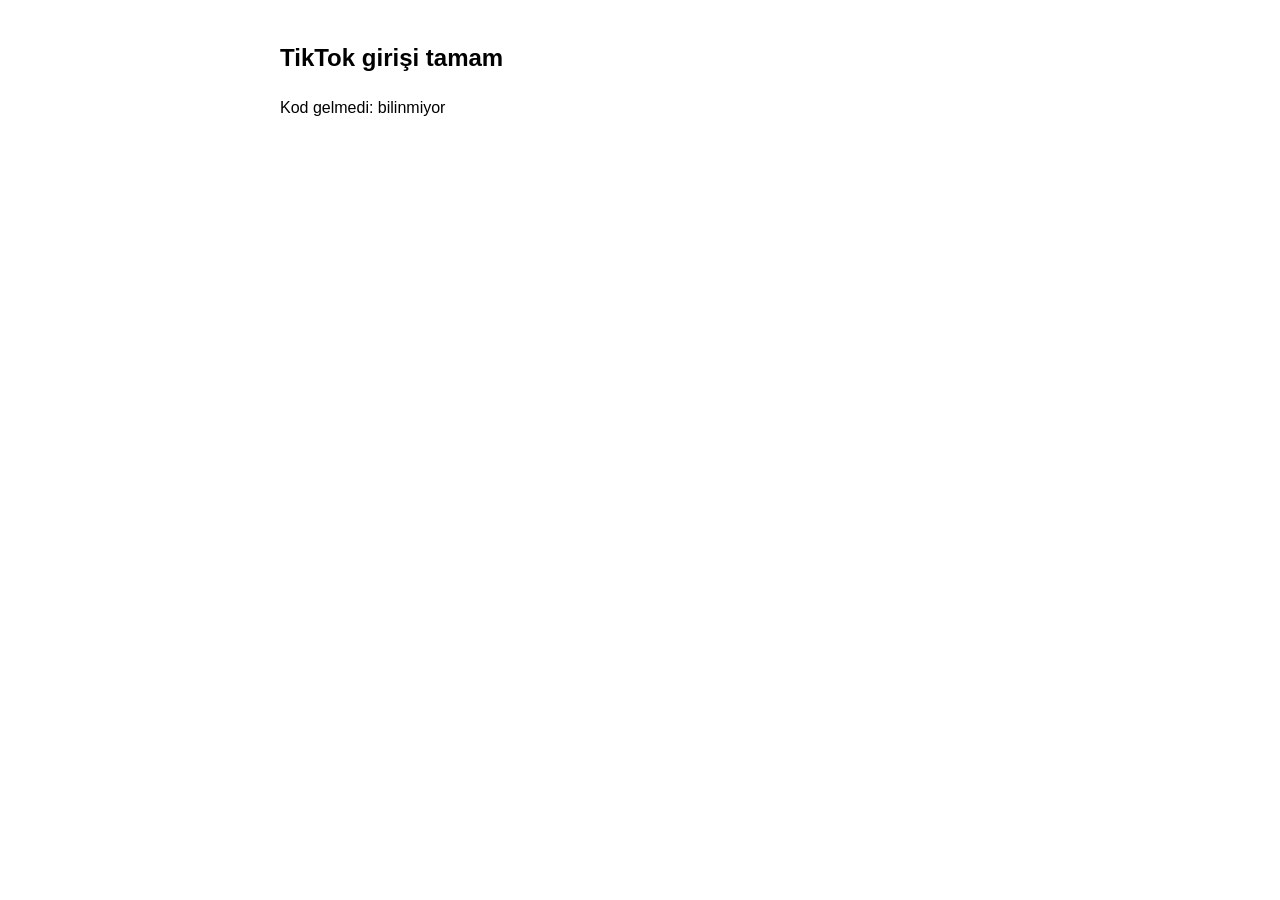
<file: tiktok/callback.html>
<!DOCTYPE html><html lang="tr"><meta charset="utf-8"><title>TikTok giriş</title>
<body style="font-family:sans-serif;max-width:720px;margin:40px auto;line-height:1.5">
<h2>TikTok girişi tamam</h2>
<p id="m">Bilgisayardaki araca aktarılıyor…</p>
<script>
var q = location.search;
var p = new URLSearchParams(q);
if (p.get("code")) {
  document.getElementById("m").textContent = "Aktarılıyor. Sayfa açılmazsa bu kodu Claude'a yapıştır: " + p.get("code");
  setTimeout(function(){ location.href = "http://localhost:8765/callback" + q; }, 800);
} else {
  document.getElementById("m").textContent = "Kod gelmedi: " + (p.get("error_description") || p.get("error") || "bilinmiyor");
}
</script>
</body></html>
</file>
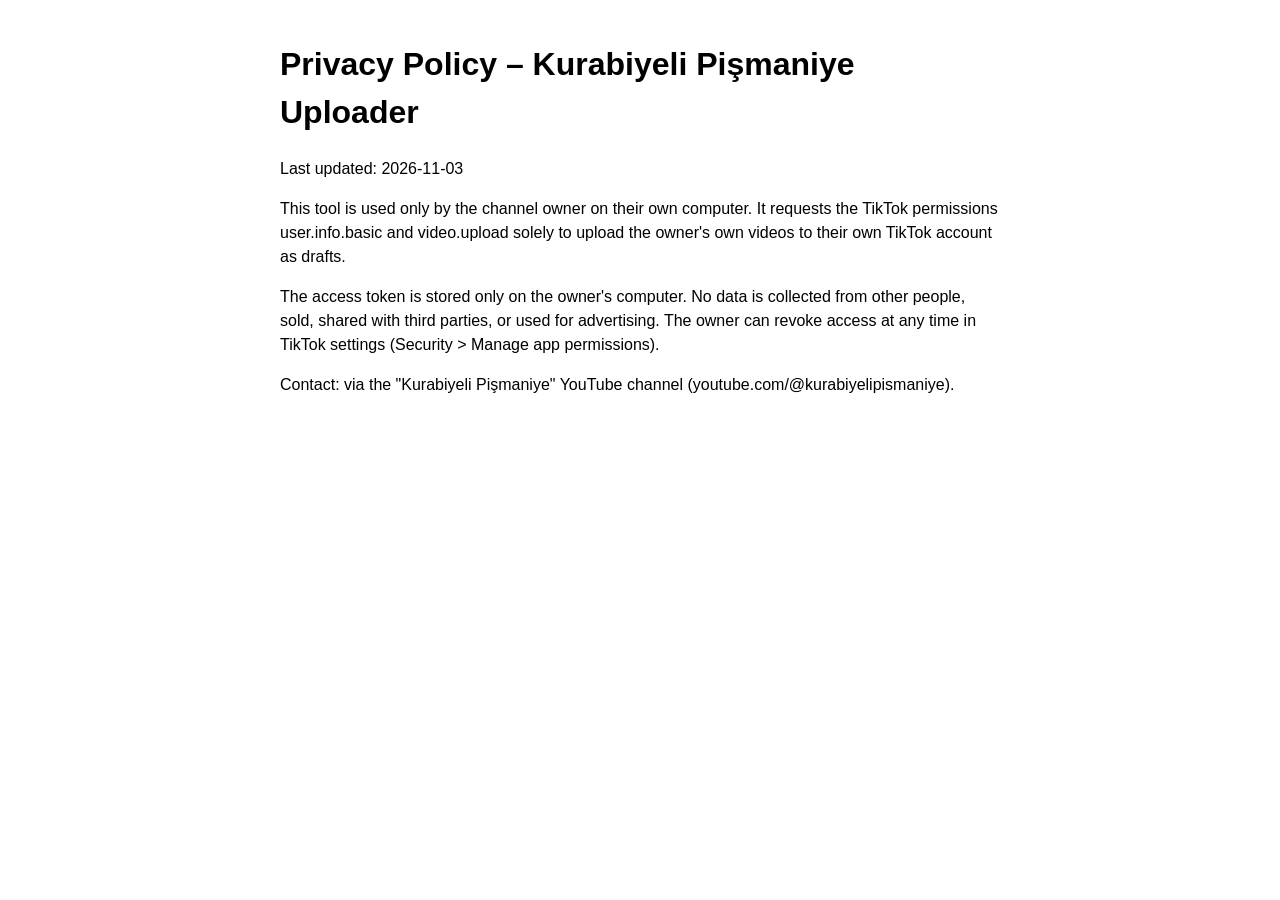
<file: tiktok/privacy.html>
<!DOCTYPE html><html lang="tr"><meta charset="utf-8"><title>Kurabiyeli Pişmaniye Uploader – Privacy Policy</title>
<body style="font-family:sans-serif;max-width:720px;margin:40px auto;line-height:1.5">
<h1>Privacy Policy – Kurabiyeli Pişmaniye Uploader</h1>
<p>Last updated: 2026-11-03</p>
<p>This tool is used only by the channel owner on their own computer. It requests the TikTok permissions user.info.basic and video.upload solely to upload the owner's own videos to their own TikTok account as drafts.</p>
<p>The access token is stored only on the owner's computer. No data is collected from other people, sold, shared with third parties, or used for advertising. The owner can revoke access at any time in TikTok settings (Security &gt; Manage app permissions).</p>
<p>Contact: via the "Kurabiyeli Pişmaniye" YouTube channel (youtube.com/@kurabiyelipismaniye).</p>
</body></html>
</file>
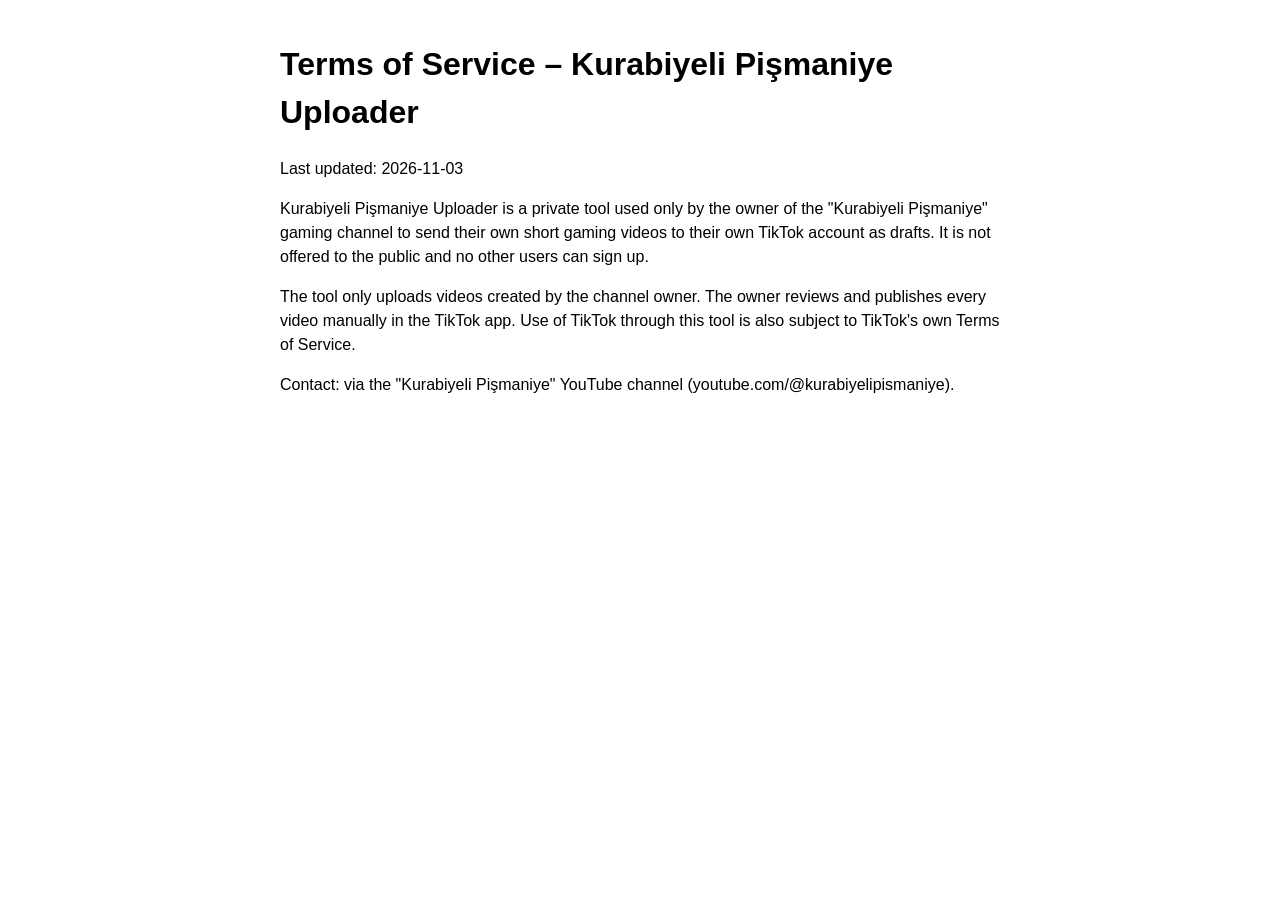
<file: tiktok/terms.html>
<!DOCTYPE html><html lang="tr"><meta charset="utf-8"><title>Kurabiyeli Pişmaniye Uploader – Terms of Service</title>
<body style="font-family:sans-serif;max-width:720px;margin:40px auto;line-height:1.5">
<h1>Terms of Service – Kurabiyeli Pişmaniye Uploader</h1>
<p>Last updated: 2026-11-03</p>
<p>Kurabiyeli Pişmaniye Uploader is a private tool used only by the owner of the "Kurabiyeli Pişmaniye" gaming channel to send their own short gaming videos to their own TikTok account as drafts. It is not offered to the public and no other users can sign up.</p>
<p>The tool only uploads videos created by the channel owner. The owner reviews and publishes every video manually in the TikTok app. Use of TikTok through this tool is also subject to TikTok's own Terms of Service.</p>
<p>Contact: via the "Kurabiyeli Pişmaniye" YouTube channel (youtube.com/@kurabiyelipismaniye).</p>
</body></html>
</file>
